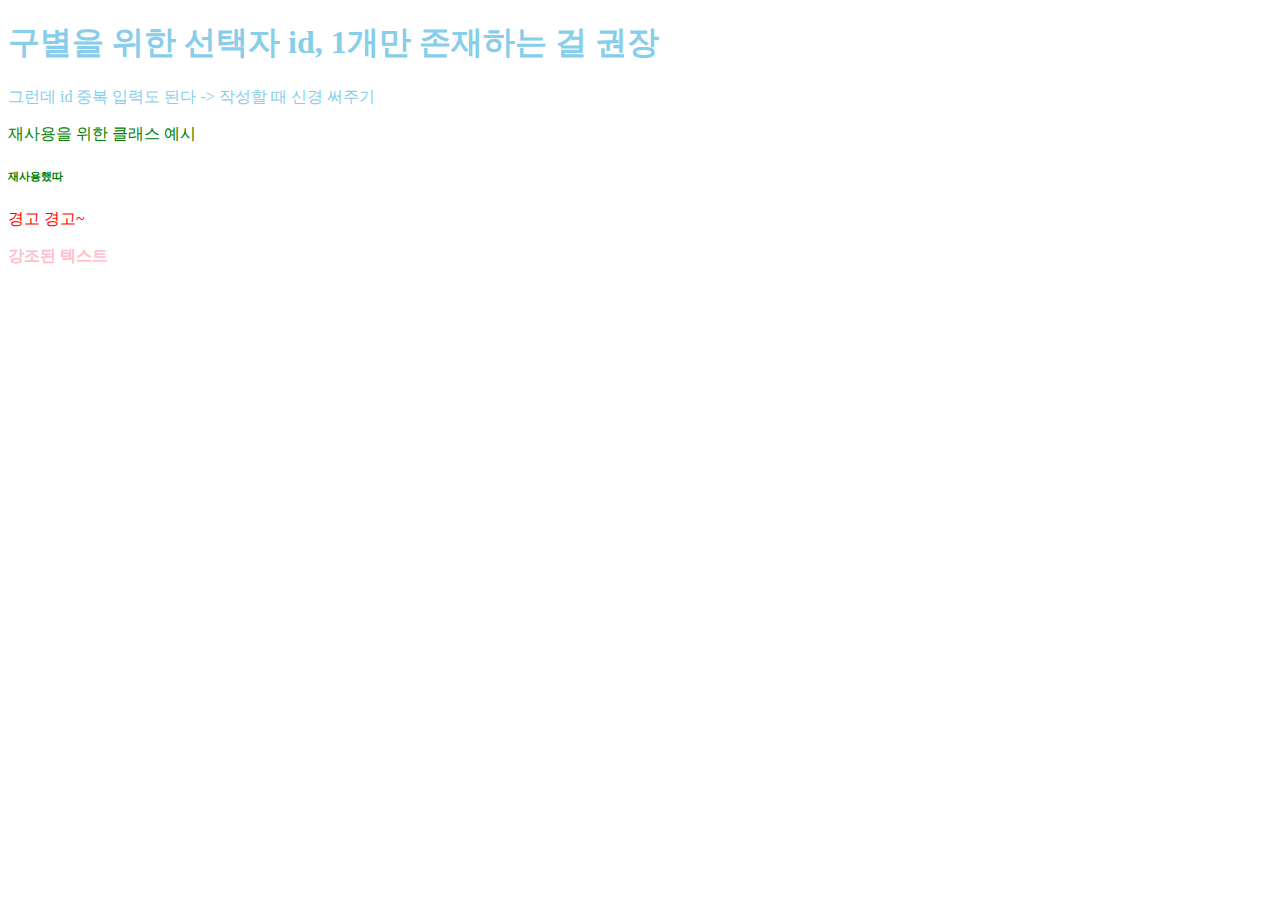
<file: 01_selector+property.html>
<!DOCTYPE html>
<html lang="en">
  <head>
    <meta charset="UTF-8" />
    <meta name="viewport" content="width=device-width, initial-scale=1.0" />
    <title>CSS 선택자, 프로퍼티(속성)</title>
    <style>
      /* CSS 주석 */
      #brand {
        color: skyblue;
      }
      .lead {
        color: green;
      }
      .alert {
        color: red;
      }
      strong {
        color: pink;
      }
    </style>
  </head>
  <body>
    <h1 id="brand">구별을 위한 선택자 id, 1개만 존재하는 걸 권장</h1>
    <p id="brand">그런데 id 중복 입력도 된다 -> 작성할 때 신경 써주기</p>
    <p class="lead">재사용을 위한 클래스 예시</p>
    <h6 class="lead">재사용했따</h6>
    <p class="alert">경고 경고~</p>
    <strong>강조된 텍스트</strong>
  </body>
</html>
</file>
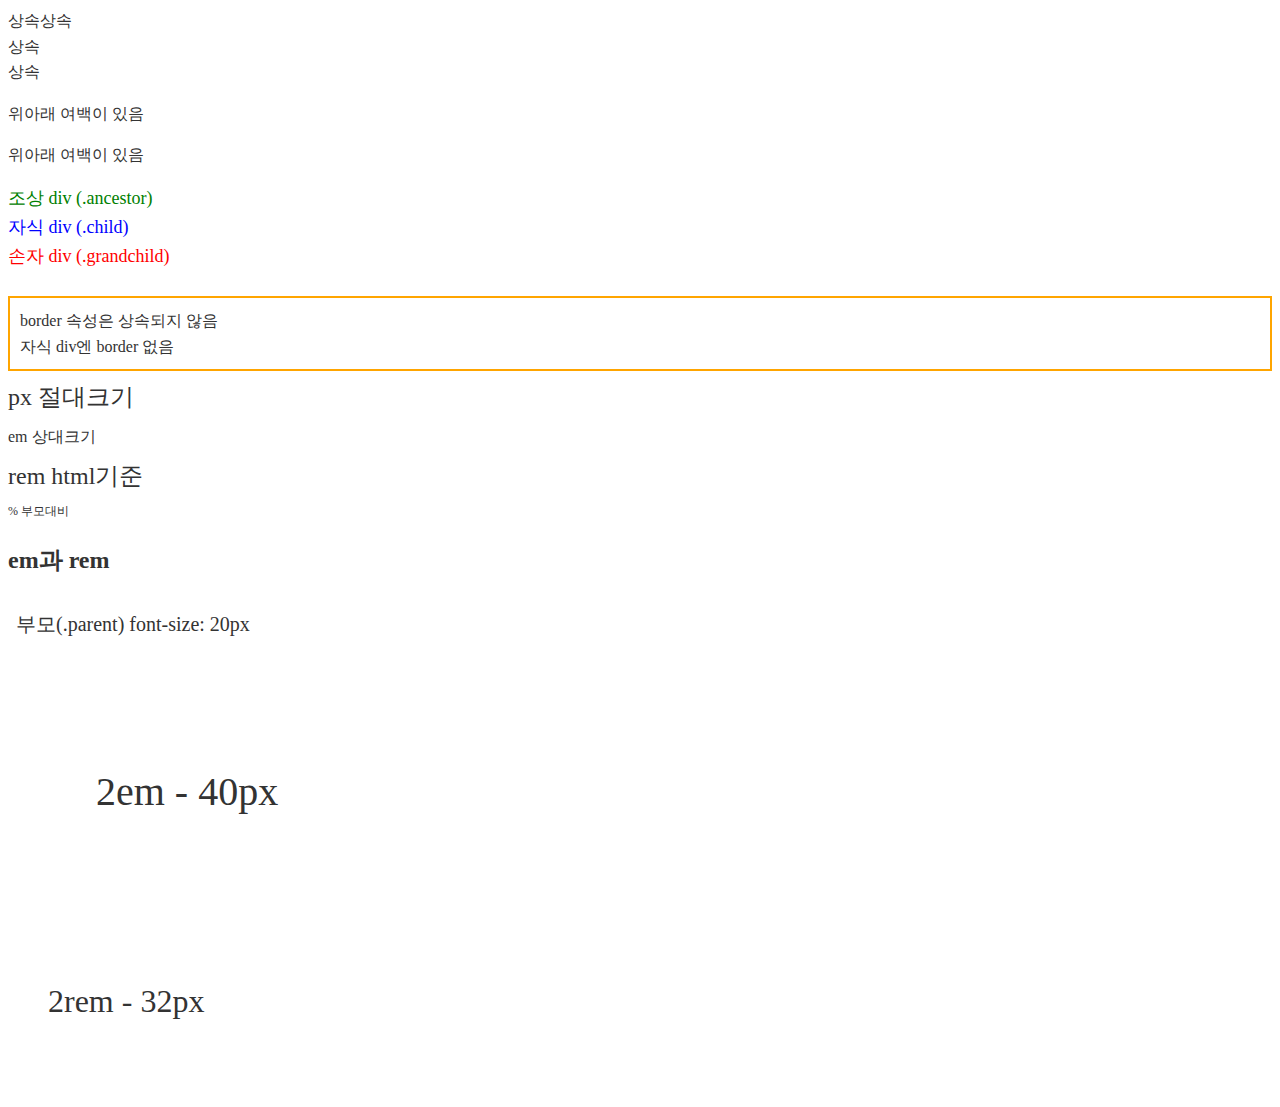
<file: 02_inheritance.html>
<!DOCTYPE html>
<html lang="en">
  <head>
    <meta charset="UTF-8" />
    <meta name="viewport" content="width=device-width, initial-scale=1.0" />
    <title>상속</title>
    <style>
      /* 내부 스타일시트 문법 */
      body {
        font-size: 16px;
        color: #333;
        line-height: 1.6;
      }
      /*상속 실습*/
      .ancestor {
        color: green;
        font-size: 18px;
      }
      .child {
        color: blue;
      }
      .grandchild {
        color: red;
      }
      .ancestor-box {
        border: 2px solid orange;
        padding: 10px;
      }
      .sizes {
        font-size: 8px;
      }
      .sizes p {
        margin: 0.3em 0; /*위아래 좌우*/
      }
      .px {
        font-size: 24px; /*절대 크기*/
      }
      .em {
        font-size: 2em; /* 부모 요소의 폰트 크기의 2배 */
      }
      .rem {
        font-size: 1.5rem; /* root 요소의 폰트 크기의 1.5배 */
      }
      .percent {
        font-size: 150%; /* 부모 요소의 폰트 크기의 150% */
      }
      /*em vs rem*/
      .parent {
        font-size: 20px;
        padding: 8px;
      }
      .child-em {
        font-size: 2em; /* 부모 요소의 폰트 크기의 2배 */
        padding: 2em;
      }
      .child-rem {
        font-size: 2rem; /* root 요소의 폰트 크기의 2배 */
        padding: 2rem;
      }
    </style>
  </head>
  <body>
    <!-- div: 구분된 블록을 하나 만들어줌 -->
    <!-- 상속 -->
    상속상속
    <div>상속</div>
    <div>상속</div>
    <p>위아래 여백이 있음</p>
    <p>위아래 여백이 있음</p>
    <div class="ancestor">
      조상 div (.ancestor)
      <div class="child">
        자식 div (.child)
        <div class="grandchild">손자 div (.grandchild)</div>
      </div>
    </div>
    <br />
    <div class="ancestor-box">
      border 속성은 상속되지 않음
      <div class="child-box">자식 div엔 border 없음</div>
    </div>

    <!-- 사이즈 -->
    <div class="sizes">
      <p class="px">px 절대크기</p>
      <p class="em">em 상대크기</p>
      <p class="rem">rem html기준</p>
      <p class="percent">% 부모대비</p>
    </div>

    <div>
      <h2>em과 rem</h2>
      <div class="parent">
        부모(.parent) font-size: 20px
        <p class="child-em">2em - 40px</p>
        <p class="child-rem">2rem - 32px</p>
      </div>
    </div>
  </body>
</html>
</file>
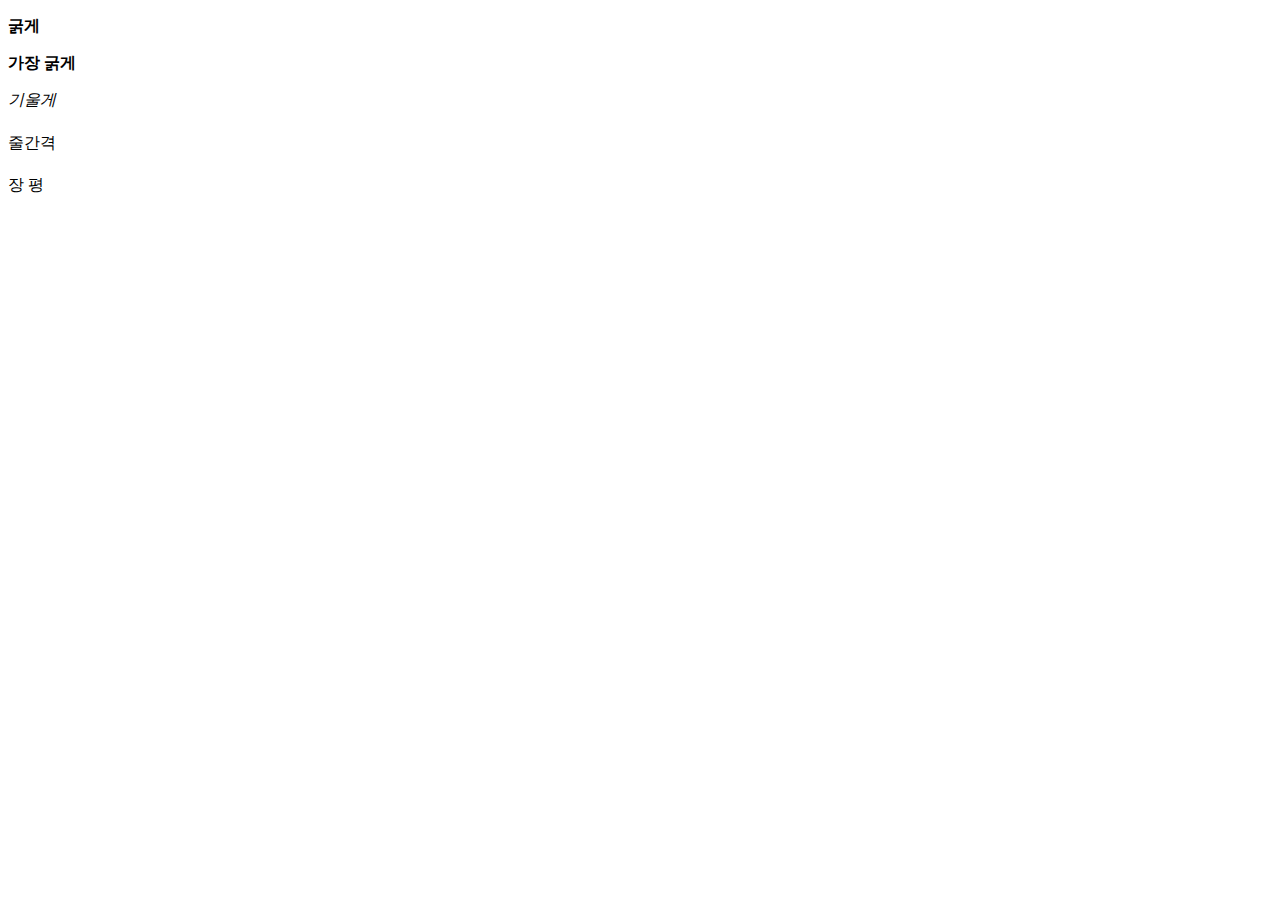
<file: 03_font.html>
<!DOCTYPE html>
<html lang="en">
  <head>
    <meta charset="UTF-8" />
    <meta name="viewport" content="width=device-width, initial-scale=1.0" />
    <title>폰트</title>
    <style>
      .weight-bold {
        font-weight: bold; /* 굵은 글씨 */
      }
      .weight-900 {
        font-weight: 900; /* 가장 굵은 글씨 */
      }
      .italic {
        font-style: italic; /* 기울임 글씨 */
      }
      .lineheight {
        line-height: 2; /* 줄간격 */
      }
      .spacing {
        letter-spacing: 4px; /* 장평 */
      }
    </style>
  </head>
  <body>
    <div>
      <p class="weight-bold">굵게</p>
      <p class="weight-900">가장 굵게</p>
      <p class="italic">기울게</p>
      <p class="lineheight">줄간격</p>
      <p class="spacing">장평</p>
    </div>
  </body>
</html>
</file>
